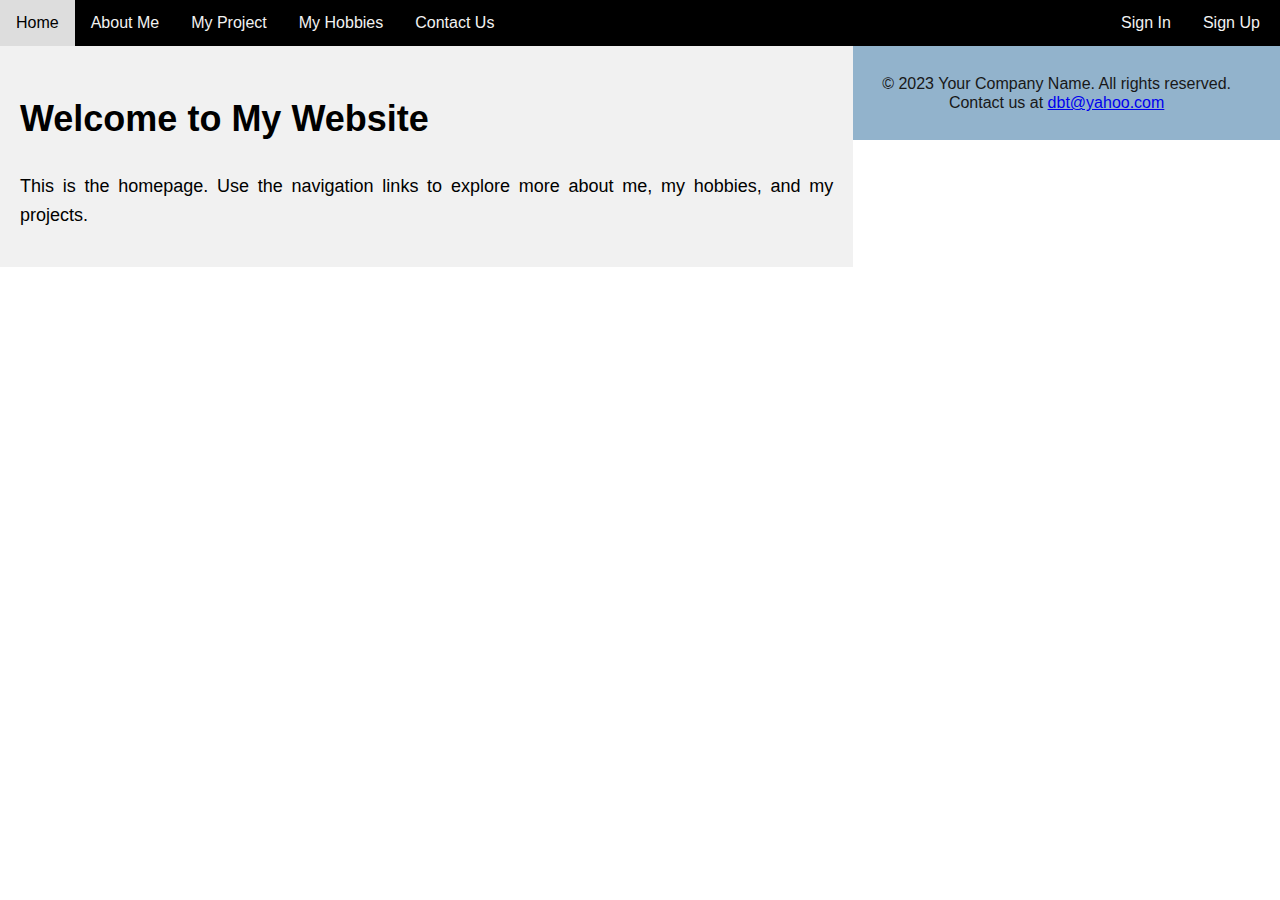
<file: index.html>
<!DOCTYPE html>
<html>
<head>
  <title>Home</title>
  <link rel="stylesheet" href="css/style.css">
</head>
<body>
  <div class="topnav">
    <a href="./">Home</a> | <a href="about me.html">About Me</a> | <a href="myproject.html">My Project</a> | <a href="myhobbies.html">My Hobbies</a> | <a href="contact.html">Contact Us</a>
    <div class="topnav-right">
      <a href="signin.html">Sign In</a> | <a href="signup.html">Sign Up</a>
    </div>
  </div>

  <div class="content">
    <h1>Welcome to My Website</h1>
    <p>This is the homepage. Use the navigation links to explore more about me, my hobbies, and my projects.</p>
  </div>

  <div class="footer">
    <p>© 2023 Your Company Name. All rights reserved.</p>
    <p>Contact us at <a href="mailto:dbt@yahoo.com">dbt@yahoo.com</a></p>
  </div>
</body>
</html>
</file>
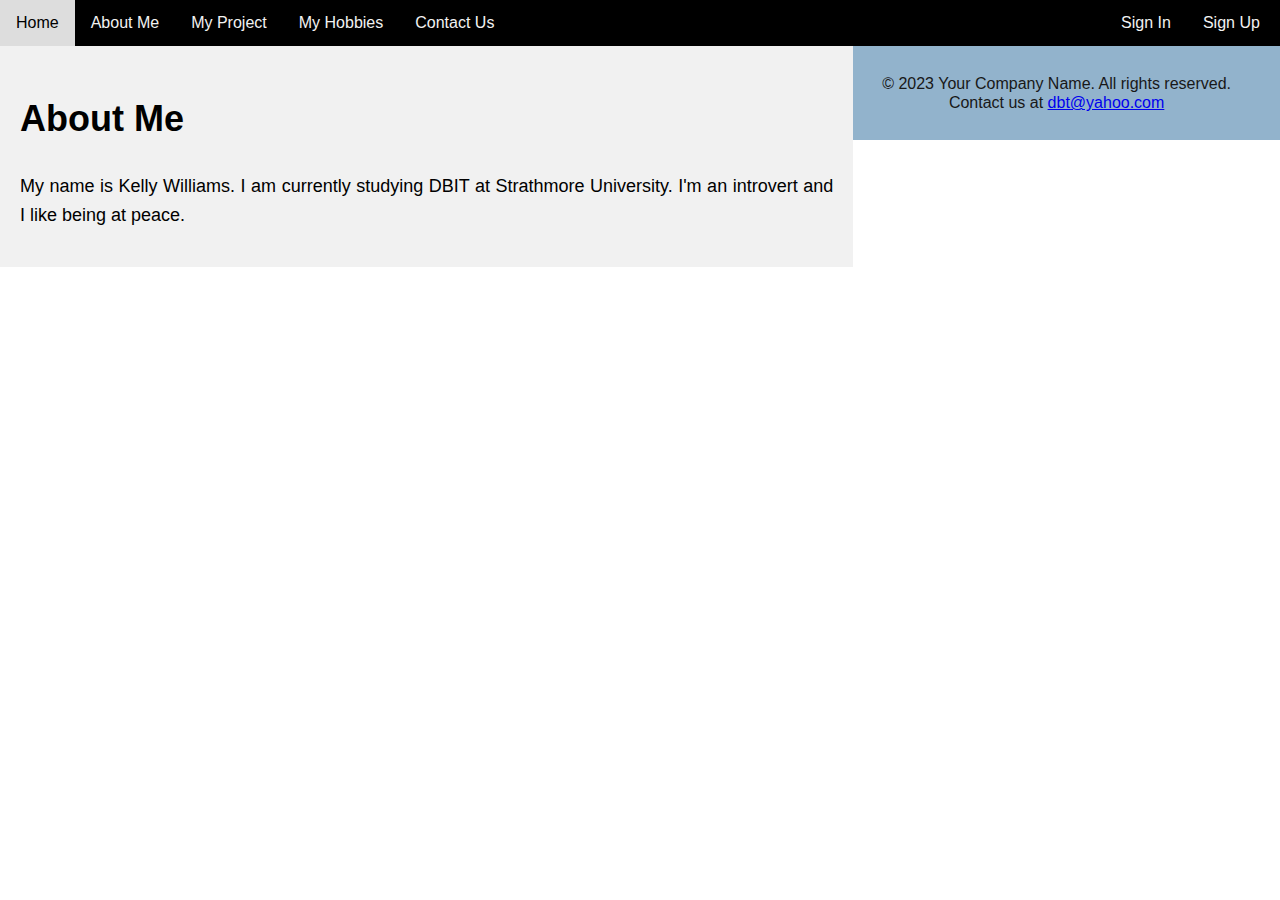
<file: about me.html>
<!DOCTYPE html>
<html>
<head>
  <title>About Me</title>
  <link rel="stylesheet" href="css/style.css">
</head>
<body>
  <div class="topnav">
    <a href="./">Home</a> | <a href="about me.html">About Me</a> | <a href="myproject.html">My Project</a> | <a href="myhobbies.html">My Hobbies</a> | <a href="contact.html">Contact Us</a>
    <div class="topnav-right">
      <a href="signin.html">Sign In</a> | <a href="signup.html">Sign Up</a>
    </div>
  </div>

  <div class="content">
    <h1>About Me</h1>
    <p>My name is Kelly Williams. I am currently studying DBIT at Strathmore University. I'm an introvert and I like being at peace.</p>
  </div>

  <div class="footer">
    <p>© 2023 Your Company Name. All rights reserved.</p>
    <p>Contact us at <a href="mailto:dbt@yahoo.com">dbt@yahoo.com</a></p>
  </div>
</body>
</html>
</file>
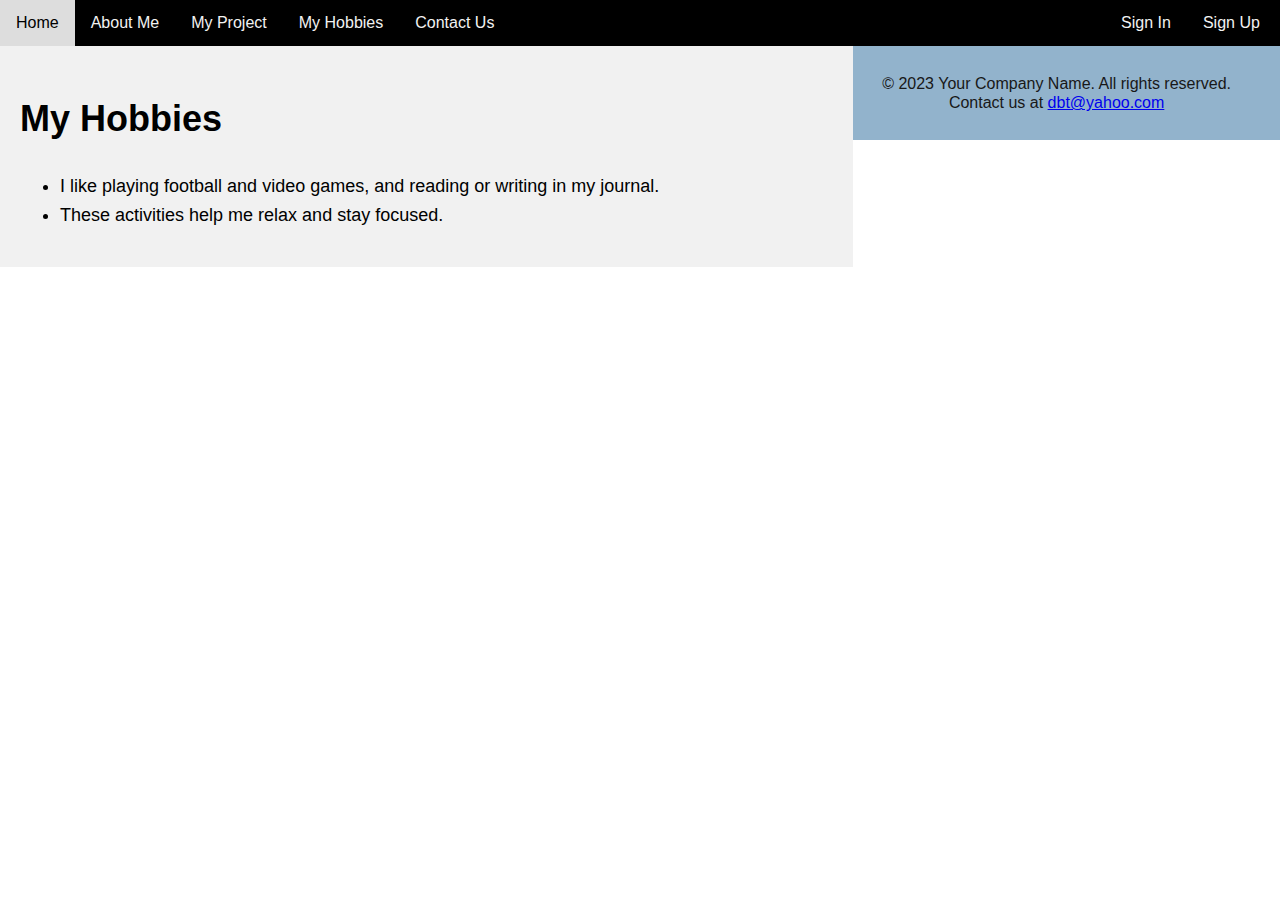
<file: myhobbies.html>
<!DOCTYPE html>
<html>
<head>
  <title>My Hobbies</title>
  <link rel="stylesheet" href="css/style.css">
</head>
<body>
  <div class="topnav">
    <a href="./">Home</a> | <a href="about me.html">About Me</a> | <a href="myproject.html">My Project</a> | <a href="myhobbies.html">My Hobbies</a> | <a href="contact.html">Contact Us</a>
    <div class="topnav-right">
      <a href="signin.html">Sign In</a> | <a href="signup.html">Sign Up</a>
    </div>
  </div>

  <div class="content">
    <h1>My Hobbies</h1>
    <ul>
      <li>I like playing football and video games, and reading or writing in my journal.</li>
      <li>These activities help me relax and stay focused.</li>
    </ul>
  </div>

  <div class="footer">
    <p>© 2023 Your Company Name. All rights reserved.</p>
    <p>Contact us at <a href="mailto:dbt@yahoo.com">dbt@yahoo.com</a></p>
  </div>
</body>
</html>
</file>
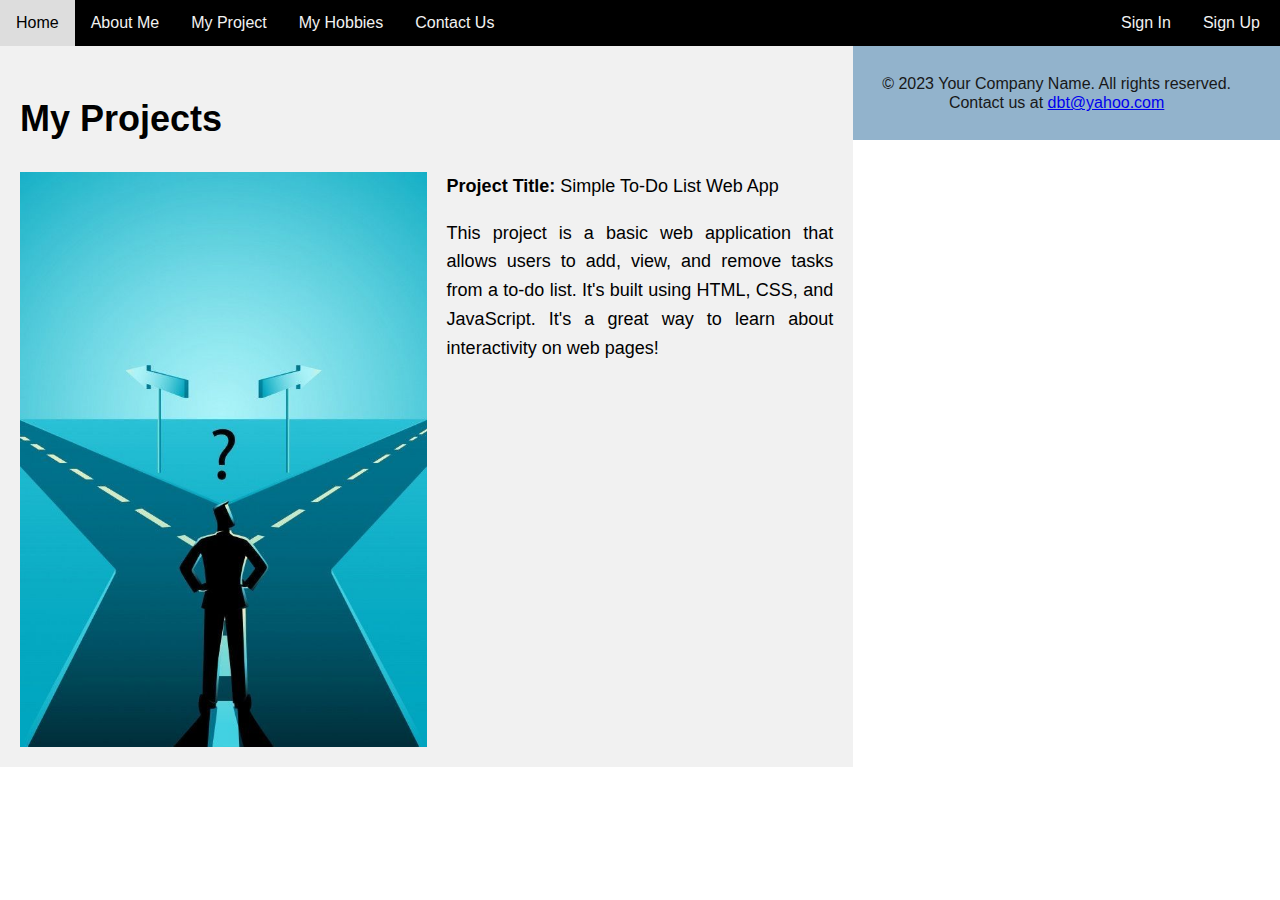
<file: myproject.html>
<!DOCTYPE html>
<html>
<head>
  <title>My Project</title>
  <link rel="stylesheet" href="css/style.css">
</head>
<body>
  <div class="topnav">
    <a href="./">Home</a> | <a href="about me.html">About Me</a> | <a href="myproject.html">My Project</a> | <a href="myhobbies.html">My Hobbies</a> | <a href="contact.html">Contact Us</a>
    <div class="topnav-right">
      <a href="signin.html">Sign In</a> | <a href="signup.html">Sign Up</a>
    </div>
  </div>

  <div class="content">
    <h1>My Projects</h1>
    <img src="images/a8b0c65f-b801-4e48-b890-c1084769ae34.jpg" width="200" height="200" alt="Project Image">
    <p><strong>Project Title:</strong> Simple To-Do List Web App</p>
    <p>This project is a basic web application that allows users to add, view, and remove tasks from a to-do list. It's built using HTML, CSS, and JavaScript. It's a great way to learn about interactivity on web pages!</p>
  </div>

  <div class="footer">
    <p>© 2023 Your Company Name. All rights reserved.</p>
    <p>Contact us at <a href="mailto:dbt@yahoo.com">dbt@yahoo.com</a></p>
  </div>
</body>
</html>
</file>
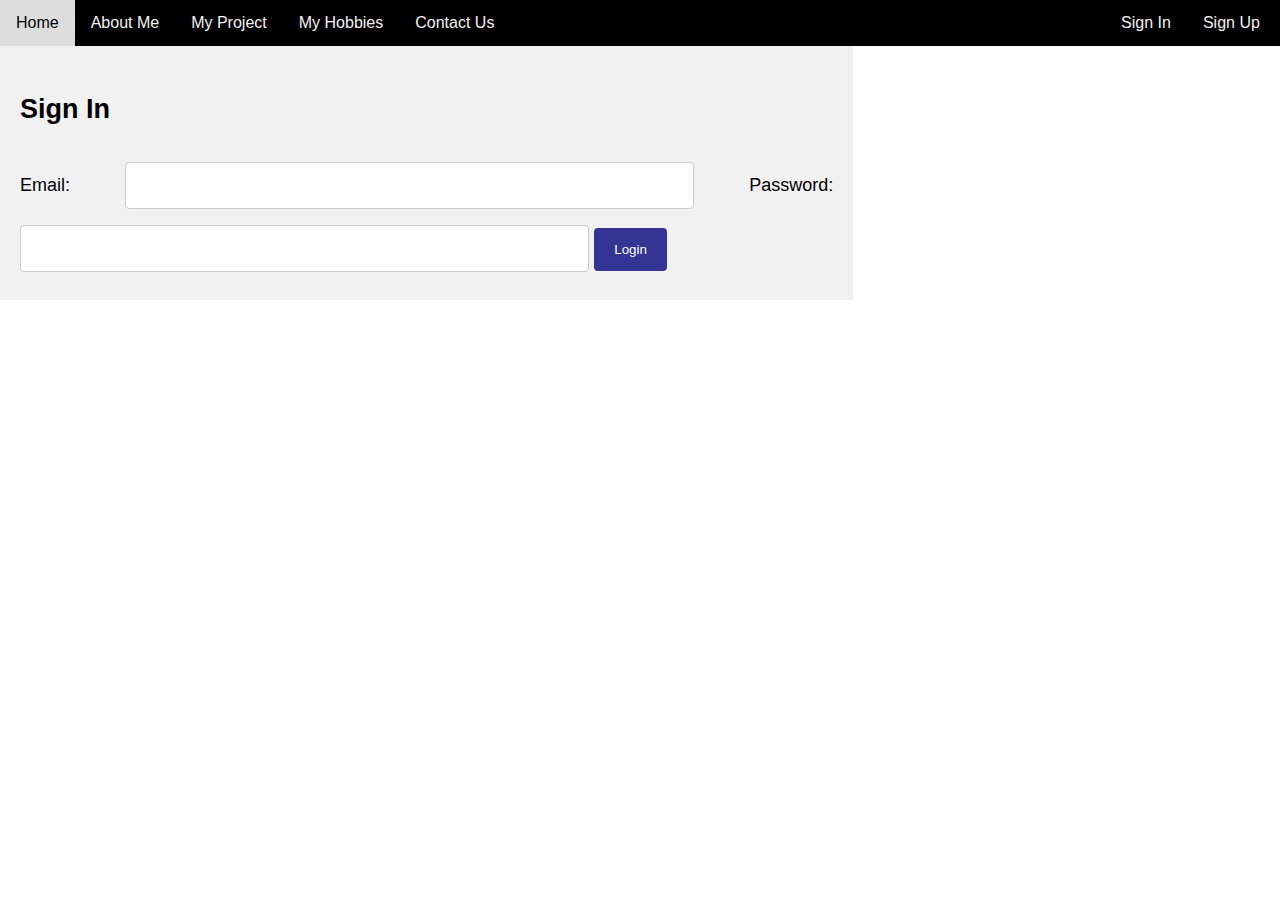
<file: signin.html>
<!DOCTYPE html>
<html>
<head>
  <title>Sign In</title>
  <link rel="stylesheet" href="css/style.css">
</head>
<body>
  <div class="topnav">
    <a href="./">Home</a> | <a href="about me.html">About Me</a> | <a href="myproject.html">My Project</a> | <a href="myhobbies.html">My Hobbies</a> | <a href="contact.html">Contact Us</a>
    <div class="topnav-right">
      <a href="signin.html">Sign In</a> | <a href="signup.html">Sign Up</a>
    </div>
  </div>

  <div class="content">
    <h2>Sign In</h2>
    <form action="#" method="post">
      <label for="email">Email:</label>
      <input type="email" id="email" name="email" required>

      <label for="password">Password:</label>
      <input type="password" id="password" name="password" required>

      <input type="submit" value="Login">
    </form>
  </div>
</body>
</html>
</file>
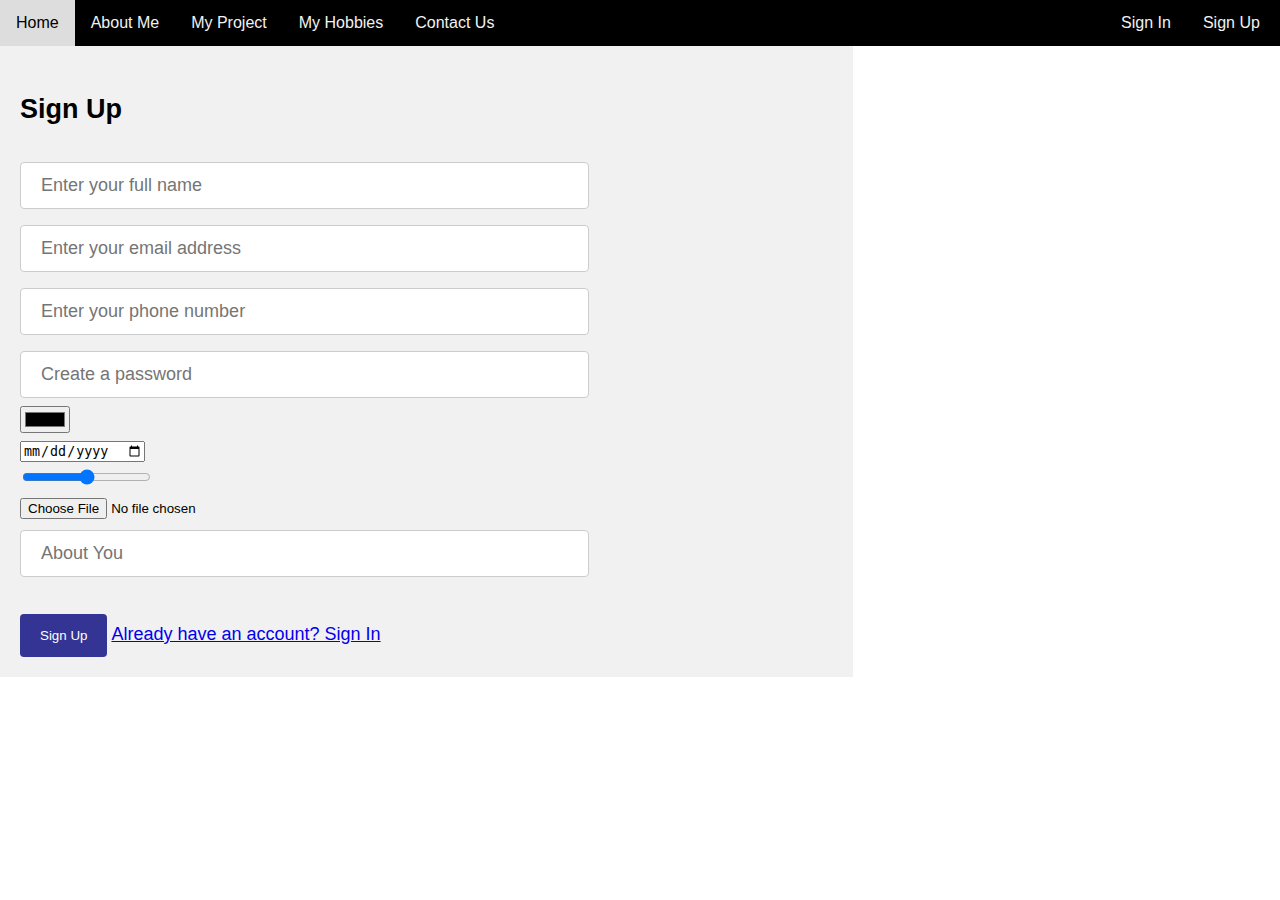
<file: signup.html>
<!DOCTYPE html>
<html>
<head>
  <title>Sign Up</title>
  <link rel="stylesheet" href="css/style.css">
</head>
<body>
  <div class="topnav">
    <a href="./">Home</a> | <a href="about me.html">About Me</a> | <a href="myproject.html">My Project</a> | <a href="myhobbies.html">My Hobbies</a> | <a href="contact.html">Contact Us</a>
    <div class="topnav-right">
      <a href="signin.html">Sign In</a> | <a href="signup.html">Sign Up</a>
    </div>
  </div>

  <div class="content">
    <h2>Sign Up</h2>
    <form action="" method="post">
      <input type="text" placeholder="Enter your full name" required/><br>
      <input type="email" placeholder="Enter your email address" required /><br>
      <input type="tel" placeholder="Enter your phone number" required /><br>
      <input type="password" placeholder="Create a password" required /><br>
      <input type="color" placeholder="Choose a color" required /><br>
      <input type="date" placeholder="Enter your date of birth" required /><br>
      <input type="range" placeholder="How tech-savvy are you? (0-10)" required /><br>
      <input type="file" placeholder="Upload your photo" required /><br>
      <input type="text" placeholder="About You" required /><br>
      <br>
      <input type="submit" value="Sign Up" />
      <a href="signin.html">Already have an account? Sign In</a>
    </form>
  </div>
</body>
</html>
</file>
<file: css/style.css>
/* this file is used to import all the other CSS files for the project */
@import url("ImageStyle.css");
@import url("StructureStyle.css");
@import url("TableStyle.css");
@import url("TopNavStyle.css");
@import url("FormStyle.css");
</file>
